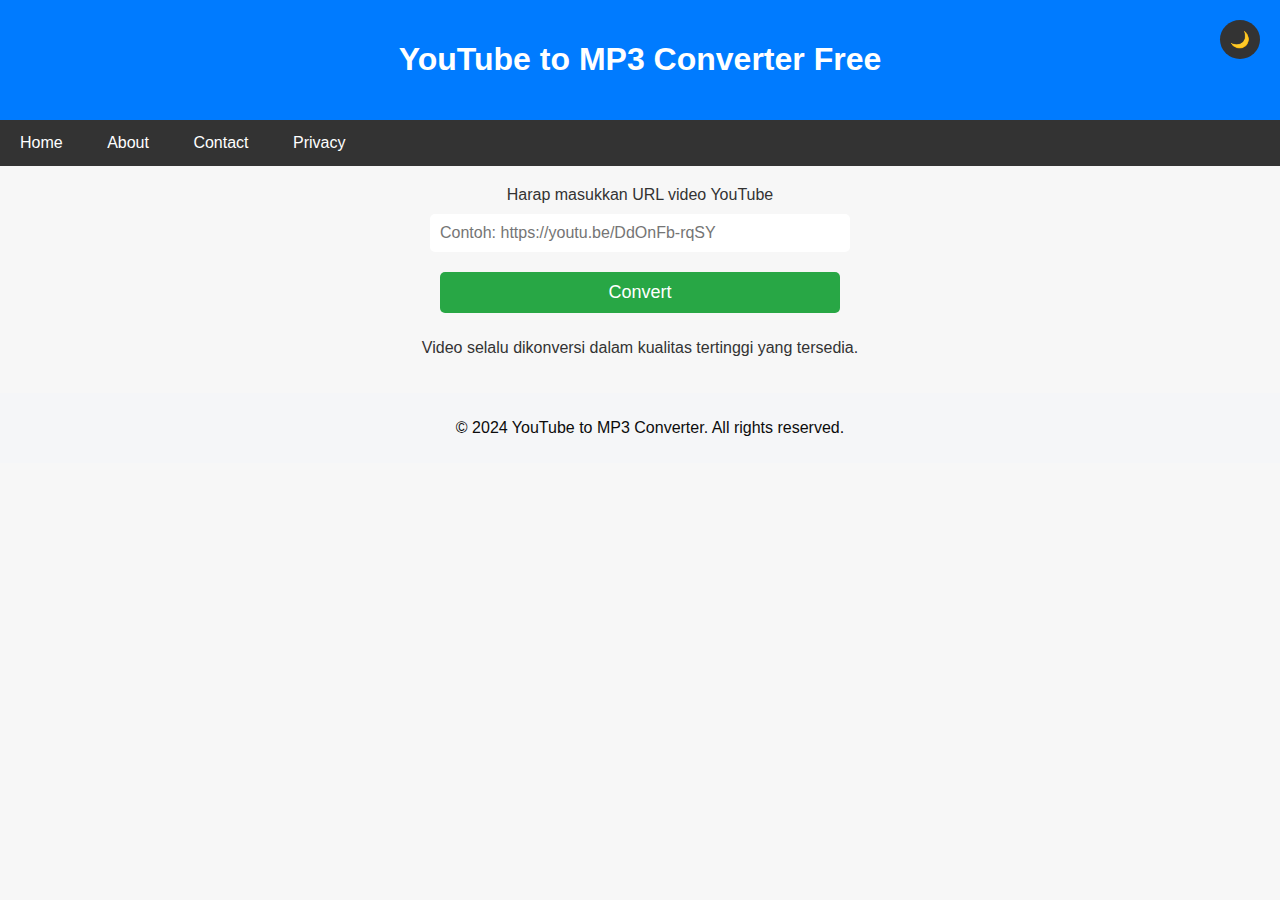
<file: templates/index.html>
<!DOCTYPE html>
<html lang="en">
<head>
    <meta charset="UTF-8">
    <meta name="viewport" content="width=device-width, initial-scale=1.0">
    <title>YouTube to MP3 Converter Free</title>
    <link rel="stylesheet" href="https://cdnjs.cloudflare.com/ajax/libs/font-awesome/6.0.0-beta3/css/all.min.css">
    <style>
        /* CSS Umum */
        body {
            font-family: Arial, sans-serif;
            margin: 0;
            padding: 0;
            transition: background-color 0.3s, color 0.3s;
        }

        header {
            background-color: #007bff;
            color: white;
            padding: 20px;
            text-align: center;
        }

        nav {
            background-color: #333;
            overflow: hidden;
        }

        nav a {
            color: white;
            padding: 14px 20px;
            text-align: center;
            text-decoration: none;
            display: inline-block;
        }

        nav a:hover {
            background-color: #ddd;
            color: black;
        }

        main {
            padding: 20px;
            text-align: center;
        }

        input[type="url"], button {
            padding: 10px;
            margin: 10px 0;
            font-size: 16px;
            border: none;
            border-radius: 5px;
            width: 100%;
            max-width: 400px;
        }

        button {
            background-color: #28a745;
            color: white;
            cursor: pointer;
            border-radius: 5px;
            font-size: 18px;
            display: inline-block;
            transition: background-color 0.3s;
        }

        button:hover {
            background-color: #218838;
        }

        .info-container {
            margin-top: 30px;
            padding: 20px;
            background-color: #fff;
            border-radius: 8px;
            box-shadow: 0 0 15px rgba(0, 0, 0, 0.1);
            max-width: 600px;
            margin-left: auto;
            margin-right: auto;
            text-align: center;
        }

        .info-container h2 {
            font-size: 24px;
            margin-bottom: 15px;
        }

        .info-container img {
            max-width: 100%;
            border-radius: 8px;
            margin-bottom: 20px;
        }

        .download-link {
            display: inline-block;
            background-color: #007bff;
            color: white;
            padding: 15px 25px;
            text-decoration: none;
            border-radius: 5px;
            transition: background-color 0.3s;
        }

        .download-link:hover {
            background-color: #0056b3;
        }

        footer {
            background-color: #f5f6f8;
            color: rgb(12, 12, 12);
            text-align: center;
            padding: 10px;
            width: 100%;
            bottom: 0;
        }

        /* Tema Terang */
        .light-theme {
            background-color: #f7f7f7;
            color: #333;
        }

        .light-theme header {
            background-color: #007bff;
        }

        .light-theme .info-container {
            background-color: #fff;
        }

        /* Tema Gelap */
        .dark-theme {
            background-color: #121212;
            color: #e0e0e0;
        }

        .dark-theme header {
            background-color: #1c1c1c;
        }

        .dark-theme .info-container {
            background-color: #333;
            color: #e0e0e0;
        }

        .dark-theme button {
            background-color: #28a745;
            color: white;
        }

        .dark-theme footer {
            background-color: #333;
            color: #e0e0e0;
        }

        /* Tombol Ganti Tema */
        .theme-toggle {
            position: absolute;
            top: 20px;
            right: 20px;
            background-color: #333;
            color: white;
            padding: 10px;
            border-radius: 50%;
            cursor: pointer;
        }
    </style>
</head>
<body class="light-theme">
    <header>
        <h1>YouTube to MP3 Converter Free</h1>
    </header>

    <nav>
        <a href="javascript:void(0)" data-page="home">Home</a>
        <a href="javascript:void(0)" data-page="about">About</a>
        <a href="javascript:void(0)" data-page="contact">Contact</a>
        <a href="javascript:void(0)" data-page="privacy">Privacy</a>
    </nav>

    <main>
        <form id="convertForm">
            <label for="url">Harap masukkan URL video YouTube</label><br>
            <input type="url" id="url" placeholder="Contoh: https://youtu.be/DdOnFb-rqSY" required>
            <br>
            <button type="submit">Convert</button>
        </form>

        <!-- Hasil Konversi -->
        <div id="videoInfo" class="info-container" style="display:none;">
            <h2 id="videoTitle"></h2>
            <img id="thumbnail" alt="Thumbnail" style="max-width: 300px; display:block; margin:auto;">
            <p id="downloadLink"></p>
        </div>

        <p id="message"></p> 

        <div class="info-text">
            <p>Video selalu dikonversi dalam kualitas tertinggi yang tersedia.</p>
        </div>
    </main>

    <footer>
        <p>&copy; 2024 YouTube to MP3 Converter. All rights reserved.</p>
    </footer>

    <div class="theme-toggle" onclick="toggleTheme()">🌙</div>

    <script>
        // Handle form submission
        const form = document.getElementById('convertForm');
        const messageEl = document.getElementById('message');
        const videoInfo = document.getElementById('videoInfo');
        const videoTitle = document.getElementById('videoTitle');
        const thumbnail = document.getElementById('thumbnail');
        const downloadLink = document.getElementById('downloadLink');
        
        form.addEventListener('submit', function(e) {
    e.preventDefault();
    const url = document.getElementById('url').value;
    
    messageEl.textContent = "Processing...Mohon tunggu sebentar!";  // Menampilkan pesan pengolahan
    videoInfo.style.display = 'none';  // Sembunyikan info video sebelumnya

    fetch('/convert', {
        method: 'POST',
        headers: {
            'Content-Type': 'application/json',
        },
        body: JSON.stringify({ url: url })
    })
    .then(response => response.json())
    .then(data => {
        if (data.error) {
            messageEl.textContent = "Error: " + data.error;
        } else {
            videoTitle.textContent = data.title;
            thumbnail.src = data.thumbnail;
            downloadLink.innerHTML = `<a href="${data.download_url}" class="download-link" download>Download MP3</a>`;
            videoInfo.style.display = 'block';  // Menampilkan informasi video
            messageEl.textContent = '';  // Menyembunyikan pesan pengolahan
        }
    })
    .catch(error => {
        messageEl.textContent = "Error: " + error.message;
    });
});

        // Fungsi untuk toggle tema
        function toggleTheme() {
            const body = document.body;
            const themeToggle = document.querySelector('.theme-toggle');

            // Cek apakah tema gelap atau terang
            if (body.classList.contains('light-theme')) {
                body.classList.remove('light-theme');
                body.classList.add('dark-theme');
                themeToggle.textContent = "🌕";  // Ganti ikon tema menjadi bulan terang
            } else {
                body.classList.remove('dark-theme');
                body.classList.add('light-theme');
                themeToggle.textContent = "🌙";  // Ganti ikon tema menjadi bulan gelap
            }
        }
    </script>
</body>
</html>
</file>
